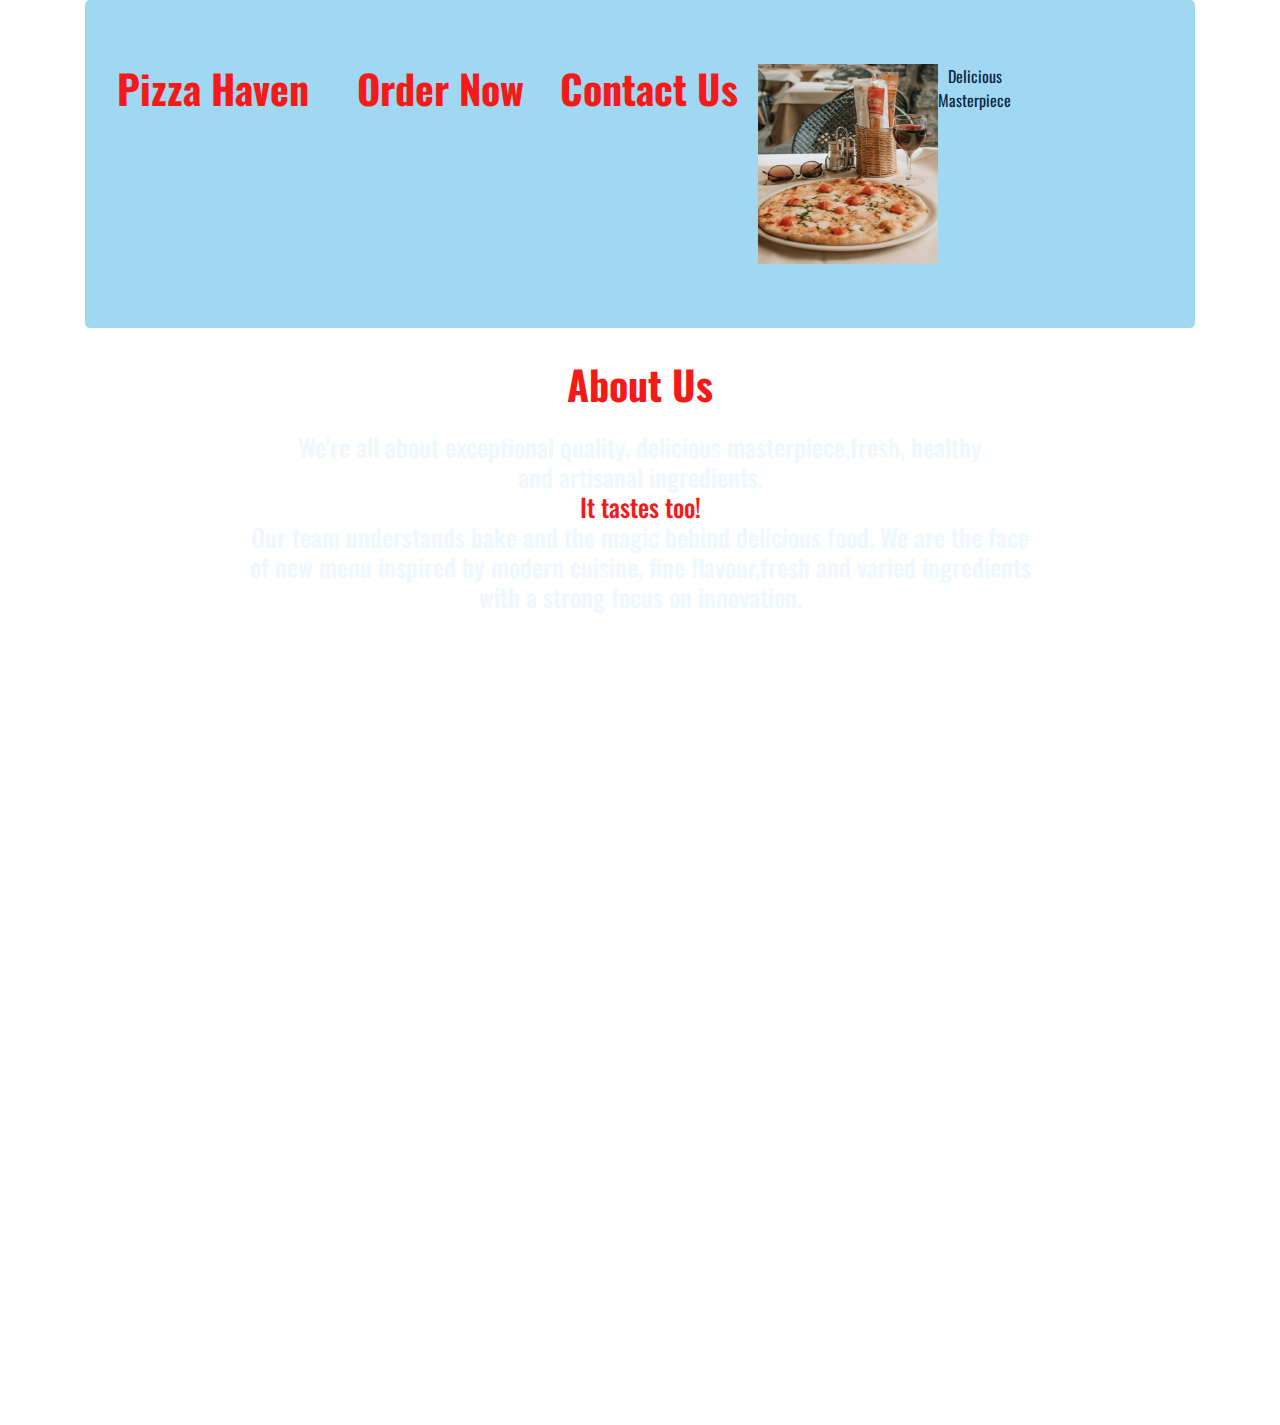
<file: index.html>
<!DOCTYPE html>
<html>

<head>
  <link rel="stylesheet" href="css/bootstrap.css">
  <link rel="stylesheet" href="css/styles.css">
  <link href="https://fonts.googleapis.com/css?family=Oswald" rel="stylesheet">
  <script src="js/jquery-3.4.1.js"></script>
  <script src="js/scripts.js"></script>
  <title>Pizza Haven</title>
</head>
<body>

    <div class="container">
      <div class="homepage">
        <div class="jumbotron">
          <h1>Pizza Haven</h1> &nbsp;&nbsp;&nbsp;&nbsp;&nbsp;&nbsp;&nbsp;&nbsp;&nbsp;&nbsp;&nbsp;&nbsp;
          <a href="delivery.html">
            <h1 id="order">Order Now</h1>
          </a>&nbsp;&nbsp;&nbsp;&nbsp;&nbsp;&nbsp;&nbsp;&nbsp;&nbsp;
          <a href="contact.html">
            <h1>Contact Us</h1>
          </a>
          <img src="images/pizza1.jpg" alt="pizza image" id="jphoto">
        <br><br>
        <p>Delicious<br>Masterpiece</p>
      </div>


      <h1>About Us</h1>
      <div class="row">

        <h4 class="about">We're all about exceptional quality, delicious masterpiece,fresh, healthy<br> and artisanal
          ingredients.<br><span>It tastes too!</span><br>Our team understands bake and the magic behind delicious food.
          We are the face<br> of new menu inspired by modern cuisine, fine flavour,fresh and varied ingredients<br> with
          a strong focus on innovation.</h4>


      </div>
    </div>
  </div>
</body>

</html>
</file>
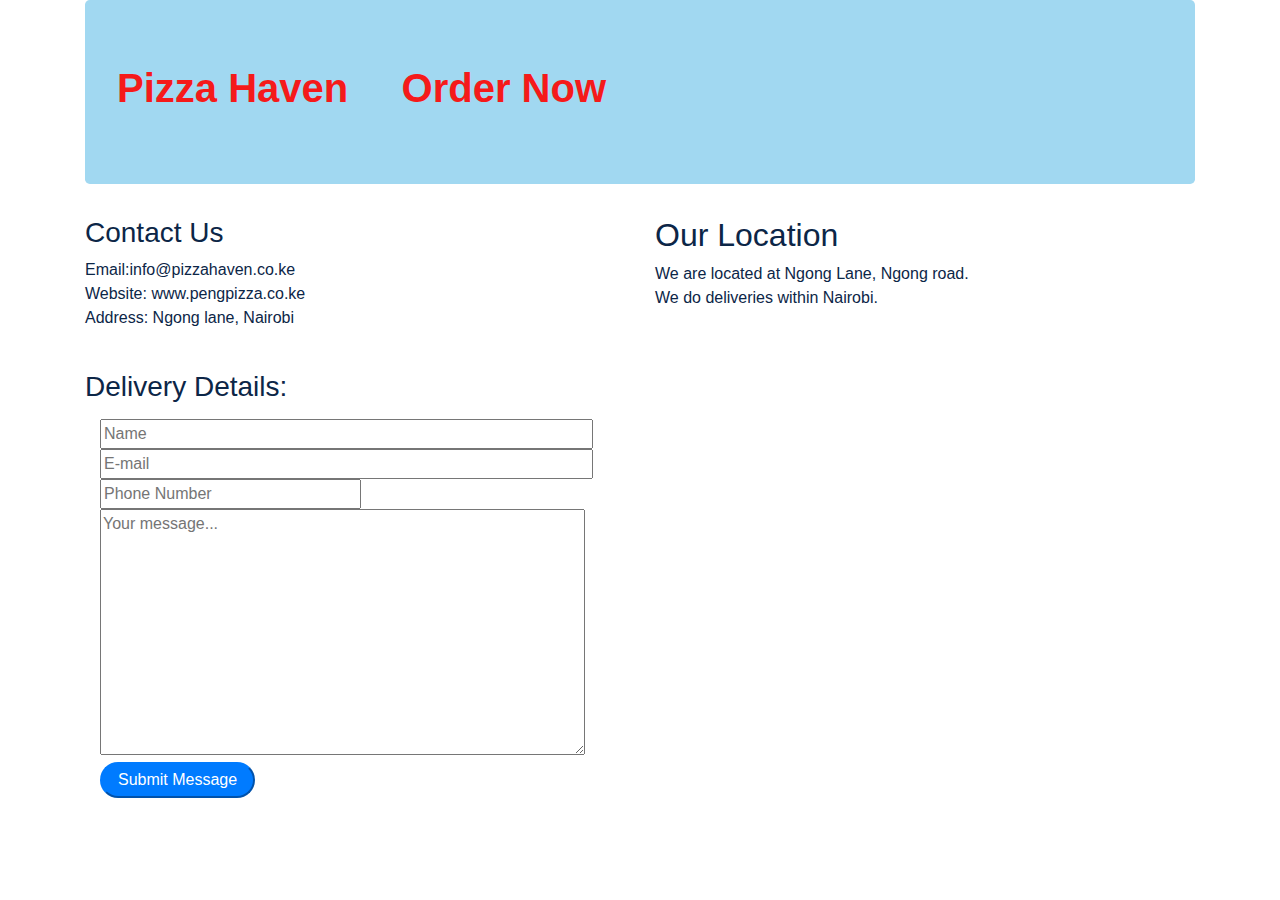
<file: contact.html>
<!DOCTYPE html>
<html>

<head>
  <link rel="stylesheet" href="css/bootstrap.css">
  <link rel="stylesheet" href="css/styles.css">
  <link href="css/fonts.css" rel="stylesheet">
  <!-- <script type="text/javascript" src="js/jquery-3.4.1.min.js"></script> -->
  <script
  src="https://code.jquery.com/jquery-3.4.1.js"
  integrity="sha256-WpOohJOqMqqyKL9FccASB9O0KwACQJpFTUBLTYOVvVU="
  crossorigin="anonymous"></script>
  <script type="text/javascript" src="js/scripts.js"></script>
  <title>Pizza Haven</title>
</head>

<body>
  <div class="container">
    <div class="jumbotron">
      <a href="index.html">
        <h1>Pizza Haven</h1>
      </a>&nbsp;&nbsp;&nbsp;&nbsp;&nbsp;&nbsp;&nbsp;&nbsp;&nbsp;&nbsp;&nbsp;&nbsp;
      <a href="delivery.html">
        <h1 id="order">Order Now</h1>
      </a>
    </div>
    <div class="row">
      <div class="col-md-6">
        <h3>Contact Us</h3>
        <p class="address">Email:info@pizzahaven.co.ke<br>
          Website: www.pengpizza.co.ke<br>
          Address: Ngong lane, Nairobi</p>
        <br><br><br>
        <h3>Delivery Details:</h3>
        <p class="result"></p>
        <form id="formInput">
          <fieldset>
            <div class="col-sm-6 col-md-5">
              <div class="contact">
                <fieldset class="name-input">
                  <input style="color:black;" type="text" id="sname" placeholder="Name" size="50">
                </fieldset>
                <fieldset class="email-input">
                  <input style="color:black;" type="email" id="email" placeholder="E-mail" size="50">
                </fieldset>
                <fieldset class="email-input">
                  <input style="color:black;" type="Phone number" id="phone" placeholder="Phone Number" size="25">
                </fieldset>
                <fieldset class="message-input">
                  <textarea style="color:black;" id="message" name="message" rows="10" placeholder="Your message..."
                    cols="50"></textarea>
                </fieldset>
                <fieldset class="send-message">
                  <!-- <input style="color:black;" type="submit" id="send" value="Submit Message"><br><br> -->
                <button type="submit" class="btn-primary btn-lg" id="send">Submit Message</button>
                </fieldset>
              </div>
            </div>
          </fieldset>
        </form>
      </div>
      <div class="col-md-6">
        <div class="location">
          <h2>Our Location</h2>
          <p class="locate">We are located at Ngong Lane, Ngong road.<br>
            We do deliveries within Nairobi.</p>
        </div>
        <div id="map"></div>
      </div>
    </div>
  </div>
</body>

</html>
</file>
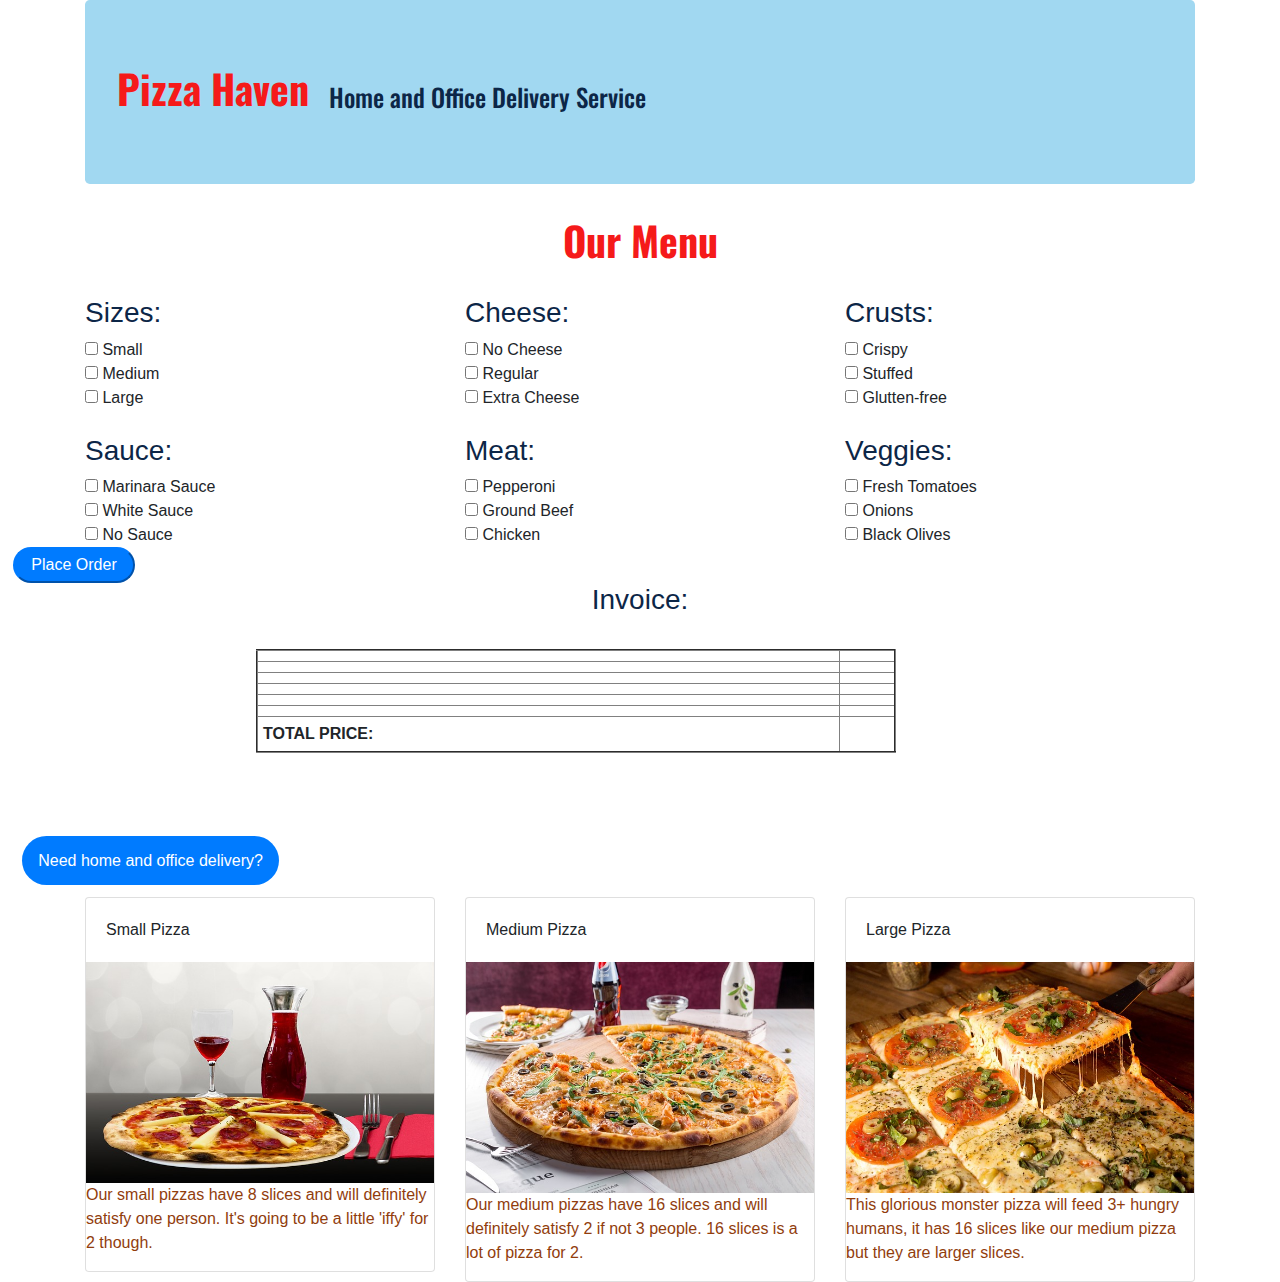
<file: delivery.html>
<!DOCTYPE html>
<html>

<head>
  <link rel="stylesheet" href="css/bootstrap.css">
  <link rel="stylesheet" href="css/styles.css">
  <link href="https://fonts.googleapis.com/css?family=Oswald" rel="stylesheet">
  <script src="https://code.jquery.com/jquery-3.4.1.js" integrity="sha256-WpOohJOqMqqyKL9FccASB9O0KwACQJpFTUBLTYOVvVU="
    crossorigin="anonymous">
    </script>
  <script type="text/javascript" src="js/scripts.js"></script>
  <title>Pizza Haven</title>
</head>

<body>
  <div class="container">
    <div class="jumbotron">
      <a href="index.html">
        <h1>Pizza Haven</h1>
      </a>&nbsp;&nbsp;&nbsp;&nbsp;&nbsp;
      <br><br>
      <h4>Home and Office Delivery Service</h4>
    </div>
  </div>
  <div class="container">
    <h1>Our Menu</h1>
    <br>
    <div class="row">
      <div class="col-md-4">
        <div id="sizetable">
          <h3 class="choices">Sizes:</h3>
          <div class="menu-size">
            <input type="checkbox" name="size" value="Small"> Small<br>
            <input type="checkbox" name="size" value="Medium"> Medium<br>
            <input type="checkbox" name="size" value="Large"> Large<br>
          </div>
        </div>
      </div>
      <br>
      <div class="col-md-4">
        <div id="cheesetable">
          <h3 class="choices">Cheese:</h3>
          <div class="menu-cheese">
            <input type="checkbox" name="cheese" value="No"> No Cheese<br>
            <input type="checkbox" name="cheese" value="Regular"> Regular<br>
            <input type="checkbox" name="cheese" value="Extra"> Extra Cheese<br>
          </div>
        </div>
      </div>
      <br>
      <!-- Select crust. -->
      <div class="col-md-4">
        <div id="crusttable">
          <h3 class="choices">Crusts:</h3>
          <div class="menu-crust">
            <input type="checkbox" name="crust" value="Plain"> Crispy<br>
            <input type="checkbox" name="crust" value="Garlic Butter"> Stuffed<br>
            <input type="checkbox" name="crust" value="Cheese-Stuffed"> Glutten-free<br>
          </div>
        </div>
      </div>
    </div>
    <br>
    <!-- Select sauce. -->
    <div class="row">
      <div class="col-md-4">
        <div id="saucetable">
          <h3 class="choices">Sauce:</h3>
          <div class="menu-sauce">
            <input type="checkbox" name="sauce" value="Marinara"> Marinara Sauce<br>
            <input type="checkbox" name="sauce" value="White"> White Sauce<br>
            <input type="checkbox" name="sauce" value="No"> No Sauce<br>
          </div>
        </div>
      </div>
      <br>
      <!-- Select meat. -->
      <div class="col-md-4">
        <div id="meattable">
          <h3 class="choices">Meat:</h3>
          <div class="menu-meat">
            <input type="checkbox" name="meat" value="Pepperoni"> Pepperoni<br>
            <input type="checkbox" name="meat" value="Ground Beef"> Ground Beef<br>
            <input type="checkbox" name="meat" value="Chicken"> Chicken<br>
          </div>
        </div>
      </div>
      <br>
      <div class="col-md-4">
        <div id="vegtable">
          <h3 class="choices">Veggies:</h3>
          <div class="menu-veggie">
            <input type="checkbox" name="veg" value="Tomatoes"> Fresh Tomatoes<br>
            <input type="checkbox" name="veg" value="Onions"> Onions<br>
            <input type="checkbox" name="veg" value="Olives"> Black Olives<br>
          </div>
        </div>
      </div>
    </div>
  </div>
  &nbsp;&nbsp;
  <button id="calc" class="btn-primary btn-lg" type="submit" onclick="invoice()">Place Order</button>
  <br>
  <h3 class="total-cost">Invoice:</h3>
  <br><table class="pizza" style="width: 50%;" border="2" cellpadding="5">
    <tbody>
      <tr>
        <td id="size"></td>
        <td id="sizeprice"></td>
      </tr>
      <tr>
        <td id="crust"></td>
        <td id="crustprice"></td>
      </tr>
      <tr>
        <td id="cheese"></td>
        <td id="cheeseprice"></td>
      </tr>
      <tr>
        <td id="sauce"></td>
        <td id="sauceprice"></td>
      </tr>
      <tr>
        <td id="meat"></td>
        <td id="meatprice"></td>
      </tr>
      <tr>
        <td id="veg"></td>
        <td id="vegprice"></td>
      </tr>
      <tr>
        <td><strong>TOTAL PRICE:</strong></td>
        <td id="totalprice"></td>
      </tr>
    </tbody>
  </table>
  <br>
  <br>
  </div>
  <br><br>
  </div>
  &nbsp;&nbsp;&nbsp;&nbsp;&nbsp;<a href="contact.html" class="btn-primary btn-lg">Need home and office
      delivery?</a>
  <br><br>
  <div class="container">
    <div class="row">
      <div class="col-md-4">
        <div class="card">
          <div class="card-body">Small Pizza</div>
          <img src="images/small.jpg" alt="Small Pizza">
          <p class="describe">Our small pizzas have 8 slices and will definitely satisfy one person. It's going to be a
            little 'iffy' for
            2 though.</p>
        </div>
      </div>
      <div class="col-md-4">
        <div class="card">
          <div class="card-body">Medium Pizza</div>
          <img src="images/medium.jpg" alt="Medium Pizza">
          <p class="describe">Our medium pizzas have 16 slices and will definitely satisfy 2 if not 3 people. 16 slices
            is a lot of pizza
            for 2.</p>
        </div>
      </div>
      <div class="col-md-4">
        <div class="card">
          <div class="card-body">Large Pizza</div>
          <img src="images/large.jpg" alt="Large Pizza">
          <p class="describe">This glorious monster pizza will feed 3+ hungry humans, it has 16 slices like our medium
            pizza but they are
            larger slices.</p>
        </div>
      </div>
    </div>
  </div>
</body>

</html>
</file>
<file: css/styles.css>
/*****IMPORT FILES*********/
@import url('bootstrap.css');
@import url('fonts.css');


.about{
  background-image: url("https://i.pinimg.com/originals/c3/98/72/c3987208cb1d189a8d1bcfe48a871d9c.jpg");
  background-repeat: repeat;
  background-position: bottom;
  margin-top: 0rem;
  background-size: cover;
  width: 1200px;
  height: 1000px;
  color: aliceblue;
  
}
  
.about h4{
  margin-top: 9rem;
}
  h1 {
    text-align: center;
    color: rgb(245, 26, 26);
    font-family: 'Oswald', sans-serif;
    font-weight: bold;
  }
  h4 {
    font-family: 'Oswald', sans-serif;
    font-size: 25px;
    font-style: block;
    text-align: center;
    margin-top: 3px;
    padding-top: 15px;
  }
  
  h2 {
    color: #0c2647;
    text-align: left;
  }
  h3 {
    color: #0c2647;
    text-align: left;
  }
  .jumbotron {
    color: #0c2647;
    background-color: rgb(161, 216, 241);
    font-family: 'Oswald', sans-serif;
    display: flex;  
  }
  .well {
    margin-top: 50px;
    color: white;
    background-color: #5d6b82;
  }
  .about{margin-top: 1px;
    text-align: center; 
  }
  span{
    color: rgb(245, 26, 26);
  }
  p {
    text-align: center;
    color: #0c2647;
  }
  
  .btn {
    margin-top: 100px;
    text-align: center;
  }
  
  .form-group {
    margin-top: 35px;
  }
  #orderConfirmation {
    display: none;
    float: left;
    text-align: left;
  
  }
  #jumbotron1 {
    background-color: rgb(161, 216, 241);
    color: black;
    margin: 1px;
    padding: none;
    height: 160px;
    text-align: right;
    margin-top: 0;
    margin-bottom: 0;
  }
  h5{
    font-size: 30px;
    color: #0c2647;
  }
  .address{
    text-align: left;
    text-decoration-style: wavy;
    margin-bottom: -2rem;
  }
  #jphoto{
    width: 200px;
    height: 200px;
    padding-left: 20px;
    float:right;

  }
  .locate{
    text-align: left;
  }
  .location{
    text-align: left;
  }
  .describe{
    color:rgb(145, 61, 13);
    text-align: left;
    font-family: Impact, Haettenschweiler, 'Arial Narrow Bold', sans-serif;
  }
  .btn-lg{
    padding:  1rem;
    font-size: 1rem;
    line-height: 0;
    border-radius: 3rem;
  }
  .pizza{
    align-content: center;
    margin-left: 20%;
}
.total-cost{
    text-align: center;
}
</file>
<file: css/fonts.css>
/*!
 *  Font Awesome 4.7.0 by @davegandy - http://fontawesome.io - @fontawesome
 *  License - http://fontawesome.io/license (Font: SIL OFL 1.1, CSS: MIT License)
 */@font-face{font-family:'FontAwesome';src:url('../fonts/fontawesome/fontawesome-webfont.eot?v=4.7.0');src:url('../fonts/fontawesome/fontawesome-webfont.eot?#iefix&v=4.7.0') format('embedded-opentype'),url('../fonts/fontawesome/fontawesome-webfont.woff2?v=4.7.0') format('woff2'),url('../fonts/fontawesome/fontawesome-webfont.woff?v=4.7.0') format('woff'),url('../fonts/fontawesome/fontawesome-webfont.ttf?v=4.7.0') format('truetype'),url('../fonts/fontawesome/fontawesome-webfont.svg?v=4.7.0#fontawesomeregular') format('svg');font-weight:normal;font-style:normal}.fa{display:inline-block;font:normal normal normal 14px/1 FontAwesome;font-size:inherit;text-rendering:auto;-webkit-font-smoothing:antialiased;-moz-osx-font-smoothing:grayscale}.fa-lg{font-size:1.33333333em;line-height:.75em;vertical-align:-15%}.fa-2x{font-size:2em}.fa-3x{font-size:3em}.fa-4x{font-size:4em}.fa-5x{font-size:5em}.fa-fw{width:1.28571429em;text-align:center}.fa-ul{padding-left:0;margin-left:2.14285714em;list-style-type:none}.fa-ul>li{position:relative}.fa-li{position:absolute;left:-2.14285714em;width:2.14285714em;top:.14285714em;text-align:center}.fa-li.fa-lg{left:-1.85714286em}.fa-border{padding:.2em .25em .15em;border:solid .08em #eee;border-radius:.1em}.fa-pull-left{float:left}.fa-pull-right{float:right}.fa.fa-pull-left{margin-right:.3em}.fa.fa-pull-right{margin-left:.3em}.pull-right{float:right}.pull-left{float:left}.fa.pull-left{margin-right:.3em}.fa.pull-right{margin-left:.3em}.fa-spin{-webkit-animation:fa-spin 2s infinite linear;animation:fa-spin 2s infinite linear}.fa-pulse{-webkit-animation:fa-spin 1s infinite steps(8);animation:fa-spin 1s infinite steps(8)}@-webkit-keyframes fa-spin{0%{-webkit-transform:rotate(0deg);transform:rotate(0deg)}100%{-webkit-transform:rotate(359deg);transform:rotate(359deg)}}@keyframes fa-spin{0%{-webkit-transform:rotate(0deg);transform:rotate(0deg)}100%{-webkit-transform:rotate(359deg);transform:rotate(359deg)}}.fa-rotate-90{-ms-filter:"progid:DXImageTransform.Microsoft.BasicImage(rotation=1)";-webkit-transform:rotate(90deg);-ms-transform:rotate(90deg);transform:rotate(90deg)}.fa-rotate-180{-ms-filter:"progid:DXImageTransform.Microsoft.BasicImage(rotation=2)";-webkit-transform:rotate(180deg);-ms-transform:rotate(180deg);transform:rotate(180deg)}.fa-rotate-270{-ms-filter:"progid:DXImageTransform.Microsoft.BasicImage(rotation=3)";-webkit-transform:rotate(270deg);-ms-transform:rotate(270deg);transform:rotate(270deg)}.fa-flip-horizontal{-ms-filter:"progid:DXImageTransform.Microsoft.BasicImage(rotation=0, mirror=1)";-webkit-transform:scale(-1, 1);-ms-transform:scale(-1, 1);transform:scale(-1, 1)}.fa-flip-vertical{-ms-filter:"progid:DXImageTransform.Microsoft.BasicImage(rotation=2, mirror=1)";-webkit-transform:scale(1, -1);-ms-transform:scale(1, -1);transform:scale(1, -1)}:root .fa-rotate-90,:root .fa-rotate-180,:root .fa-rotate-270,:root .fa-flip-horizontal,:root .fa-flip-vertical{filter:none}.fa-stack{position:relative;display:inline-block;width:2em;height:2em;line-height:2em;vertical-align:middle}.fa-stack-1x,.fa-stack-2x{position:absolute;left:0;width:100%;text-align:center}.fa-stack-1x{line-height:inherit}.fa-stack-2x{font-size:2em}.fa-inverse{color:#fff}.fa-glass:before{content:"\f000"}.fa-music:before{content:"\f001"}.fa-search:before{content:"\f002"}.fa-envelope-o:before{content:"\f003"}.fa-heart:before{content:"\f004"}.fa-star:before{content:"\f005"}.fa-star-o:before{content:"\f006"}.fa-user:before{content:"\f007"}.fa-film:before{content:"\f008"}.fa-th-large:before{content:"\f009"}.fa-th:before{content:"\f00a"}.fa-th-list:before{content:"\f00b"}.fa-check:before{content:"\f00c"}.fa-remove:before,.fa-close:before,.fa-times:before{content:"\f00d"}.fa-search-plus:before{content:"\f00e"}.fa-search-minus:before{content:"\f010"}.fa-power-off:before{content:"\f011"}.fa-signal:before{content:"\f012"}.fa-gear:before,.fa-cog:before{content:"\f013"}.fa-trash-o:before{content:"\f014"}.fa-home:before{content:"\f015"}.fa-file-o:before{content:"\f016"}.fa-clock-o:before{content:"\f017"}.fa-road:before{content:"\f018"}.fa-download:before{content:"\f019"}.fa-arrow-circle-o-down:before{content:"\f01a"}.fa-arrow-circle-o-up:before{content:"\f01b"}.fa-inbox:before{content:"\f01c"}.fa-play-circle-o:before{content:"\f01d"}.fa-rotate-right:before,.fa-repeat:before{content:"\f01e"}.fa-refresh:before{content:"\f021"}.fa-list-alt:before{content:"\f022"}.fa-lock:before{content:"\f023"}.fa-flag:before{content:"\f024"}.fa-headphones:before{content:"\f025"}.fa-volume-off:before{content:"\f026"}.fa-volume-down:before{content:"\f027"}.fa-volume-up:before{content:"\f028"}.fa-qrcode:before{content:"\f029"}.fa-barcode:before{content:"\f02a"}.fa-tag:before{content:"\f02b"}.fa-tags:before{content:"\f02c"}.fa-book:before{content:"\f02d"}.fa-bookmark:before{content:"\f02e"}.fa-print:before{content:"\f02f"}.fa-camera:before{content:"\f030"}.fa-font:before{content:"\f031"}.fa-bold:before{content:"\f032"}.fa-italic:before{content:"\f033"}.fa-text-height:before{content:"\f034"}.fa-text-width:before{content:"\f035"}.fa-align-left:before{content:"\f036"}.fa-align-center:before{content:"\f037"}.fa-align-right:before{content:"\f038"}.fa-align-justify:before{content:"\f039"}.fa-list:before{content:"\f03a"}.fa-dedent:before,.fa-outdent:before{content:"\f03b"}.fa-indent:before{content:"\f03c"}.fa-video-camera:before{content:"\f03d"}.fa-photo:before,.fa-image:before,.fa-picture-o:before{content:"\f03e"}.fa-pencil:before{content:"\f040"}.fa-map-marker:before{content:"\f041"}.fa-adjust:before{content:"\f042"}.fa-tint:before{content:"\f043"}.fa-edit:before,.fa-pencil-square-o:before{content:"\f044"}.fa-share-square-o:before{content:"\f045"}.fa-check-square-o:before{content:"\f046"}.fa-arrows:before{content:"\f047"}.fa-step-backward:before{content:"\f048"}.fa-fast-backward:before{content:"\f049"}.fa-backward:before{content:"\f04a"}.fa-play:before{content:"\f04b"}.fa-pause:before{content:"\f04c"}.fa-stop:before{content:"\f04d"}.fa-forward:before{content:"\f04e"}.fa-fast-forward:before{content:"\f050"}.fa-step-forward:before{content:"\f051"}.fa-eject:before{content:"\f052"}.fa-chevron-left:before{content:"\f053"}.fa-chevron-right:before{content:"\f054"}.fa-plus-circle:before{content:"\f055"}.fa-minus-circle:before{content:"\f056"}.fa-times-circle:before{content:"\f057"}.fa-check-circle:before{content:"\f058"}.fa-question-circle:before{content:"\f059"}.fa-info-circle:before{content:"\f05a"}.fa-crosshairs:before{content:"\f05b"}.fa-times-circle-o:before{content:"\f05c"}.fa-check-circle-o:before{content:"\f05d"}.fa-ban:before{content:"\f05e"}.fa-arrow-left:before{content:"\f060"}.fa-arrow-right:before{content:"\f061"}.fa-arrow-up:before{content:"\f062"}.fa-arrow-down:before{content:"\f063"}.fa-mail-forward:before,.fa-share:before{content:"\f064"}.fa-expand:before{content:"\f065"}.fa-compress:before{content:"\f066"}.fa-plus:before{content:"\f067"}.fa-minus:before{content:"\f068"}.fa-asterisk:before{content:"\f069"}.fa-exclamation-circle:before{content:"\f06a"}.fa-gift:before{content:"\f06b"}.fa-leaf:before{content:"\f06c"}.fa-fire:before{content:"\f06d"}.fa-eye:before{content:"\f06e"}.fa-eye-slash:before{content:"\f070"}.fa-warning:before,.fa-exclamation-triangle:before{content:"\f071"}.fa-plane:before{content:"\f072"}.fa-calendar:before{content:"\f073"}.fa-random:before{content:"\f074"}.fa-comment:before{content:"\f075"}.fa-magnet:before{content:"\f076"}.fa-chevron-up:before{content:"\f077"}.fa-chevron-down:before{content:"\f078"}.fa-retweet:before{content:"\f079"}.fa-shopping-cart:before{content:"\f07a"}.fa-folder:before{content:"\f07b"}.fa-folder-open:before{content:"\f07c"}.fa-arrows-v:before{content:"\f07d"}.fa-arrows-h:before{content:"\f07e"}.fa-bar-chart-o:before,.fa-bar-chart:before{content:"\f080"}.fa-twitter-square:before{content:"\f081"}.fa-facebook-square:before{content:"\f082"}.fa-camera-retro:before{content:"\f083"}.fa-key:before{content:"\f084"}.fa-gears:before,.fa-cogs:before{content:"\f085"}.fa-comments:before{content:"\f086"}.fa-thumbs-o-up:before{content:"\f087"}.fa-thumbs-o-down:before{content:"\f088"}.fa-star-half:before{content:"\f089"}.fa-heart-o:before{content:"\f08a"}.fa-sign-out:before{content:"\f08b"}.fa-linkedin-square:before{content:"\f08c"}.fa-thumb-tack:before{content:"\f08d"}.fa-external-link:before{content:"\f08e"}.fa-sign-in:before{content:"\f090"}.fa-trophy:before{content:"\f091"}.fa-github-square:before{content:"\f092"}.fa-upload:before{content:"\f093"}.fa-lemon-o:before{content:"\f094"}.fa-phone:before{content:"\f095"}.fa-square-o:before{content:"\f096"}.fa-bookmark-o:before{content:"\f097"}.fa-phone-square:before{content:"\f098"}.fa-twitter:before{content:"\f099"}.fa-facebook-f:before,.fa-facebook:before{content:"\f09a"}.fa-github:before{content:"\f09b"}.fa-unlock:before{content:"\f09c"}.fa-credit-card:before{content:"\f09d"}.fa-feed:before,.fa-rss:before{content:"\f09e"}.fa-hdd-o:before{content:"\f0a0"}.fa-bullhorn:before{content:"\f0a1"}.fa-bell:before{content:"\f0f3"}.fa-certificate:before{content:"\f0a3"}.fa-hand-o-right:before{content:"\f0a4"}.fa-hand-o-left:before{content:"\f0a5"}.fa-hand-o-up:before{content:"\f0a6"}.fa-hand-o-down:before{content:"\f0a7"}.fa-arrow-circle-left:before{content:"\f0a8"}.fa-arrow-circle-right:before{content:"\f0a9"}.fa-arrow-circle-up:before{content:"\f0aa"}.fa-arrow-circle-down:before{content:"\f0ab"}.fa-globe:before{content:"\f0ac"}.fa-wrench:before{content:"\f0ad"}.fa-tasks:before{content:"\f0ae"}.fa-filter:before{content:"\f0b0"}.fa-briefcase:before{content:"\f0b1"}.fa-arrows-alt:before{content:"\f0b2"}.fa-group:before,.fa-users:before{content:"\f0c0"}.fa-chain:before,.fa-link:before{content:"\f0c1"}.fa-cloud:before{content:"\f0c2"}.fa-flask:before{content:"\f0c3"}.fa-cut:before,.fa-scissors:before{content:"\f0c4"}.fa-copy:before,.fa-files-o:before{content:"\f0c5"}.fa-paperclip:before{content:"\f0c6"}.fa-save:before,.fa-floppy-o:before{content:"\f0c7"}.fa-square:before{content:"\f0c8"}.fa-navicon:before,.fa-reorder:before,.fa-bars:before{content:"\f0c9"}.fa-list-ul:before{content:"\f0ca"}.fa-list-ol:before{content:"\f0cb"}.fa-strikethrough:before{content:"\f0cc"}.fa-underline:before{content:"\f0cd"}.fa-table:before{content:"\f0ce"}.fa-magic:before{content:"\f0d0"}.fa-truck:before{content:"\f0d1"}.fa-pinterest:before{content:"\f0d2"}.fa-pinterest-square:before{content:"\f0d3"}.fa-google-plus-square:before{content:"\f0d4"}.fa-google-plus:before{content:"\f0d5"}.fa-money:before{content:"\f0d6"}.fa-caret-down:before{content:"\f0d7"}.fa-caret-up:before{content:"\f0d8"}.fa-caret-left:before{content:"\f0d9"}.fa-caret-right:before{content:"\f0da"}.fa-columns:before{content:"\f0db"}.fa-unsorted:before,.fa-sort:before{content:"\f0dc"}.fa-sort-down:before,.fa-sort-desc:before{content:"\f0dd"}.fa-sort-up:before,.fa-sort-asc:before{content:"\f0de"}.fa-envelope:before{content:"\f0e0"}.fa-linkedin:before{content:"\f0e1"}.fa-rotate-left:before,.fa-undo:before{content:"\f0e2"}.fa-legal:before,.fa-gavel:before{content:"\f0e3"}.fa-dashboard:before,.fa-tachometer:before{content:"\f0e4"}.fa-comment-o:before{content:"\f0e5"}.fa-comments-o:before{content:"\f0e6"}.fa-flash:before,.fa-bolt:before{content:"\f0e7"}.fa-sitemap:before{content:"\f0e8"}.fa-umbrella:before{content:"\f0e9"}.fa-paste:before,.fa-clipboard:before{content:"\f0ea"}.fa-lightbulb-o:before{content:"\f0eb"}.fa-exchange:before{content:"\f0ec"}.fa-cloud-download:before{content:"\f0ed"}.fa-cloud-upload:before{content:"\f0ee"}.fa-user-md:before{content:"\f0f0"}.fa-stethoscope:before{content:"\f0f1"}.fa-suitcase:before{content:"\f0f2"}.fa-bell-o:before{content:"\f0a2"}.fa-coffee:before{content:"\f0f4"}.fa-cutlery:before{content:"\f0f5"}.fa-file-text-o:before{content:"\f0f6"}.fa-building-o:before{content:"\f0f7"}.fa-hospital-o:before{content:"\f0f8"}.fa-ambulance:before{content:"\f0f9"}.fa-medkit:before{content:"\f0fa"}.fa-fighter-jet:before{content:"\f0fb"}.fa-beer:before{content:"\f0fc"}.fa-h-square:before{content:"\f0fd"}.fa-plus-square:before{content:"\f0fe"}.fa-angle-double-left:before{content:"\f100"}.fa-angle-double-right:before{content:"\f101"}.fa-angle-double-up:before{content:"\f102"}.fa-angle-double-down:before{content:"\f103"}.fa-angle-left:before{content:"\f104"}.fa-angle-right:before{content:"\f105"}.fa-angle-up:before{content:"\f106"}.fa-angle-down:before{content:"\f107"}.fa-desktop:before{content:"\f108"}.fa-laptop:before{content:"\f109"}.fa-tablet:before{content:"\f10a"}.fa-mobile-phone:before,.fa-mobile:before{content:"\f10b"}.fa-circle-o:before{content:"\f10c"}.fa-quote-left:before{content:"\f10d"}.fa-quote-right:before{content:"\f10e"}.fa-spinner:before{content:"\f110"}.fa-circle:before{content:"\f111"}.fa-mail-reply:before,.fa-reply:before{content:"\f112"}.fa-github-alt:before{content:"\f113"}.fa-folder-o:before{content:"\f114"}.fa-folder-open-o:before{content:"\f115"}.fa-smile-o:before{content:"\f118"}.fa-frown-o:before{content:"\f119"}.fa-meh-o:before{content:"\f11a"}.fa-gamepad:before{content:"\f11b"}.fa-keyboard-o:before{content:"\f11c"}.fa-flag-o:before{content:"\f11d"}.fa-flag-checkered:before{content:"\f11e"}.fa-terminal:before{content:"\f120"}.fa-code:before{content:"\f121"}.fa-mail-reply-all:before,.fa-reply-all:before{content:"\f122"}.fa-star-half-empty:before,.fa-star-half-full:before,.fa-star-half-o:before{content:"\f123"}.fa-location-arrow:before{content:"\f124"}.fa-crop:before{content:"\f125"}.fa-code-fork:before{content:"\f126"}.fa-unlink:before,.fa-chain-broken:before{content:"\f127"}.fa-question:before{content:"\f128"}.fa-info:before{content:"\f129"}.fa-exclamation:before{content:"\f12a"}.fa-superscript:before{content:"\f12b"}.fa-subscript:before{content:"\f12c"}.fa-eraser:before{content:"\f12d"}.fa-puzzle-piece:before{content:"\f12e"}.fa-microphone:before{content:"\f130"}.fa-microphone-slash:before{content:"\f131"}.fa-shield:before{content:"\f132"}.fa-calendar-o:before{content:"\f133"}.fa-fire-extinguisher:before{content:"\f134"}.fa-rocket:before{content:"\f135"}.fa-maxcdn:before{content:"\f136"}.fa-chevron-circle-left:before{content:"\f137"}.fa-chevron-circle-right:before{content:"\f138"}.fa-chevron-circle-up:before{content:"\f139"}.fa-chevron-circle-down:before{content:"\f13a"}.fa-html5:before{content:"\f13b"}.fa-css3:before{content:"\f13c"}.fa-anchor:before{content:"\f13d"}.fa-unlock-alt:before{content:"\f13e"}.fa-bullseye:before{content:"\f140"}.fa-ellipsis-h:before{content:"\f141"}.fa-ellipsis-v:before{content:"\f142"}.fa-rss-square:before{content:"\f143"}.fa-play-circle:before{content:"\f144"}.fa-ticket:before{content:"\f145"}.fa-minus-square:before{content:"\f146"}.fa-minus-square-o:before{content:"\f147"}.fa-level-up:before{content:"\f148"}.fa-level-down:before{content:"\f149"}.fa-check-square:before{content:"\f14a"}.fa-pencil-square:before{content:"\f14b"}.fa-external-link-square:before{content:"\f14c"}.fa-share-square:before{content:"\f14d"}.fa-compass:before{content:"\f14e"}.fa-toggle-down:before,.fa-caret-square-o-down:before{content:"\f150"}.fa-toggle-up:before,.fa-caret-square-o-up:before{content:"\f151"}.fa-toggle-right:before,.fa-caret-square-o-right:before{content:"\f152"}.fa-euro:before,.fa-eur:before{content:"\f153"}.fa-gbp:before{content:"\f154"}.fa-dollar:before,.fa-usd:before{content:"\f155"}.fa-rupee:before,.fa-inr:before{content:"\f156"}.fa-cny:before,.fa-rmb:before,.fa-yen:before,.fa-jpy:before{content:"\f157"}.fa-ruble:before,.fa-rouble:before,.fa-rub:before{content:"\f158"}.fa-won:before,.fa-krw:before{content:"\f159"}.fa-bitcoin:before,.fa-btc:before{content:"\f15a"}.fa-file:before{content:"\f15b"}.fa-file-text:before{content:"\f15c"}.fa-sort-alpha-asc:before{content:"\f15d"}.fa-sort-alpha-desc:before{content:"\f15e"}.fa-sort-amount-asc:before{content:"\f160"}.fa-sort-amount-desc:before{content:"\f161"}.fa-sort-numeric-asc:before{content:"\f162"}.fa-sort-numeric-desc:before{content:"\f163"}.fa-thumbs-up:before{content:"\f164"}.fa-thumbs-down:before{content:"\f165"}.fa-youtube-square:before{content:"\f166"}.fa-youtube:before{content:"\f167"}.fa-xing:before{content:"\f168"}.fa-xing-square:before{content:"\f169"}.fa-youtube-play:before{content:"\f16a"}.fa-dropbox:before{content:"\f16b"}.fa-stack-overflow:before{content:"\f16c"}.fa-instagram:before{content:"\f16d"}.fa-flickr:before{content:"\f16e"}.fa-adn:before{content:"\f170"}.fa-bitbucket:before{content:"\f171"}.fa-bitbucket-square:before{content:"\f172"}.fa-tumblr:before{content:"\f173"}.fa-tumblr-square:before{content:"\f174"}.fa-long-arrow-down:before{content:"\f175"}.fa-long-arrow-up:before{content:"\f176"}.fa-long-arrow-left:before{content:"\f177"}.fa-long-arrow-right:before{content:"\f178"}.fa-apple:before{content:"\f179"}.fa-windows:before{content:"\f17a"}.fa-android:before{content:"\f17b"}.fa-linux:before{content:"\f17c"}.fa-dribbble:before{content:"\f17d"}.fa-skype:before{content:"\f17e"}.fa-foursquare:before{content:"\f180"}.fa-trello:before{content:"\f181"}.fa-female:before{content:"\f182"}.fa-male:before{content:"\f183"}.fa-gittip:before,.fa-gratipay:before{content:"\f184"}.fa-sun-o:before{content:"\f185"}.fa-moon-o:before{content:"\f186"}.fa-archive:before{content:"\f187"}.fa-bug:before{content:"\f188"}.fa-vk:before{content:"\f189"}.fa-weibo:before{content:"\f18a"}.fa-renren:before{content:"\f18b"}.fa-pagelines:before{content:"\f18c"}.fa-stack-exchange:before{content:"\f18d"}.fa-arrow-circle-o-right:before{content:"\f18e"}.fa-arrow-circle-o-left:before{content:"\f190"}.fa-toggle-left:before,.fa-caret-square-o-left:before{content:"\f191"}.fa-dot-circle-o:before{content:"\f192"}.fa-wheelchair:before{content:"\f193"}.fa-vimeo-square:before{content:"\f194"}.fa-turkish-lira:before,.fa-try:before{content:"\f195"}.fa-plus-square-o:before{content:"\f196"}.fa-space-shuttle:before{content:"\f197"}.fa-slack:before{content:"\f198"}.fa-envelope-square:before{content:"\f199"}.fa-wordpress:before{content:"\f19a"}.fa-openid:before{content:"\f19b"}.fa-institution:before,.fa-bank:before,.fa-university:before{content:"\f19c"}.fa-mortar-board:before,.fa-graduation-cap:before{content:"\f19d"}.fa-yahoo:before{content:"\f19e"}.fa-google:before{content:"\f1a0"}.fa-reddit:before{content:"\f1a1"}.fa-reddit-square:before{content:"\f1a2"}.fa-stumbleupon-circle:before{content:"\f1a3"}.fa-stumbleupon:before{content:"\f1a4"}.fa-delicious:before{content:"\f1a5"}.fa-digg:before{content:"\f1a6"}.fa-pied-piper-pp:before{content:"\f1a7"}.fa-pied-piper-alt:before{content:"\f1a8"}.fa-drupal:before{content:"\f1a9"}.fa-joomla:before{content:"\f1aa"}.fa-language:before{content:"\f1ab"}.fa-fax:before{content:"\f1ac"}.fa-building:before{content:"\f1ad"}.fa-child:before{content:"\f1ae"}.fa-paw:before{content:"\f1b0"}.fa-spoon:before{content:"\f1b1"}.fa-cube:before{content:"\f1b2"}.fa-cubes:before{content:"\f1b3"}.fa-behance:before{content:"\f1b4"}.fa-behance-square:before{content:"\f1b5"}.fa-steam:before{content:"\f1b6"}.fa-steam-square:before{content:"\f1b7"}.fa-recycle:before{content:"\f1b8"}.fa-automobile:before,.fa-car:before{content:"\f1b9"}.fa-cab:before,.fa-taxi:before{content:"\f1ba"}.fa-tree:before{content:"\f1bb"}.fa-spotify:before{content:"\f1bc"}.fa-deviantart:before{content:"\f1bd"}.fa-soundcloud:before{content:"\f1be"}.fa-database:before{content:"\f1c0"}.fa-file-pdf-o:before{content:"\f1c1"}.fa-file-word-o:before{content:"\f1c2"}.fa-file-excel-o:before{content:"\f1c3"}.fa-file-powerpoint-o:before{content:"\f1c4"}.fa-file-photo-o:before,.fa-file-picture-o:before,.fa-file-image-o:before{content:"\f1c5"}.fa-file-zip-o:before,.fa-file-archive-o:before{content:"\f1c6"}.fa-file-sound-o:before,.fa-file-audio-o:before{content:"\f1c7"}.fa-file-movie-o:before,.fa-file-video-o:before{content:"\f1c8"}.fa-file-code-o:before{content:"\f1c9"}.fa-vine:before{content:"\f1ca"}.fa-codepen:before{content:"\f1cb"}.fa-jsfiddle:before{content:"\f1cc"}.fa-life-bouy:before,.fa-life-buoy:before,.fa-life-saver:before,.fa-support:before,.fa-life-ring:before{content:"\f1cd"}.fa-circle-o-notch:before{content:"\f1ce"}.fa-ra:before,.fa-resistance:before,.fa-rebel:before{content:"\f1d0"}.fa-ge:before,.fa-empire:before{content:"\f1d1"}.fa-git-square:before{content:"\f1d2"}.fa-git:before{content:"\f1d3"}.fa-y-combinator-square:before,.fa-yc-square:before,.fa-hacker-news:before{content:"\f1d4"}.fa-tencent-weibo:before{content:"\f1d5"}.fa-qq:before{content:"\f1d6"}.fa-wechat:before,.fa-weixin:before{content:"\f1d7"}.fa-send:before,.fa-paper-plane:before{content:"\f1d8"}.fa-send-o:before,.fa-paper-plane-o:before{content:"\f1d9"}.fa-history:before{content:"\f1da"}.fa-circle-thin:before{content:"\f1db"}.fa-header:before{content:"\f1dc"}.fa-paragraph:before{content:"\f1dd"}.fa-sliders:before{content:"\f1de"}.fa-share-alt:before{content:"\f1e0"}.fa-share-alt-square:before{content:"\f1e1"}.fa-bomb:before{content:"\f1e2"}.fa-soccer-ball-o:before,.fa-futbol-o:before{content:"\f1e3"}.fa-tty:before{content:"\f1e4"}.fa-binoculars:before{content:"\f1e5"}.fa-plug:before{content:"\f1e6"}.fa-slideshare:before{content:"\f1e7"}.fa-twitch:before{content:"\f1e8"}.fa-yelp:before{content:"\f1e9"}.fa-newspaper-o:before{content:"\f1ea"}.fa-wifi:before{content:"\f1eb"}.fa-calculator:before{content:"\f1ec"}.fa-paypal:before{content:"\f1ed"}.fa-google-wallet:before{content:"\f1ee"}.fa-cc-visa:before{content:"\f1f0"}.fa-cc-mastercard:before{content:"\f1f1"}.fa-cc-discover:before{content:"\f1f2"}.fa-cc-amex:before{content:"\f1f3"}.fa-cc-paypal:before{content:"\f1f4"}.fa-cc-stripe:before{content:"\f1f5"}.fa-bell-slash:before{content:"\f1f6"}.fa-bell-slash-o:before{content:"\f1f7"}.fa-trash:before{content:"\f1f8"}.fa-copyright:before{content:"\f1f9"}.fa-at:before{content:"\f1fa"}.fa-eyedropper:before{content:"\f1fb"}.fa-paint-brush:before{content:"\f1fc"}.fa-birthday-cake:before{content:"\f1fd"}.fa-area-chart:before{content:"\f1fe"}.fa-pie-chart:before{content:"\f200"}.fa-line-chart:before{content:"\f201"}.fa-lastfm:before{content:"\f202"}.fa-lastfm-square:before{content:"\f203"}.fa-toggle-off:before{content:"\f204"}.fa-toggle-on:before{content:"\f205"}.fa-bicycle:before{content:"\f206"}.fa-bus:before{content:"\f207"}.fa-ioxhost:before{content:"\f208"}.fa-angellist:before{content:"\f209"}.fa-cc:before{content:"\f20a"}.fa-shekel:before,.fa-sheqel:before,.fa-ils:before{content:"\f20b"}.fa-meanpath:before{content:"\f20c"}.fa-buysellads:before{content:"\f20d"}.fa-connectdevelop:before{content:"\f20e"}.fa-dashcube:before{content:"\f210"}.fa-forumbee:before{content:"\f211"}.fa-leanpub:before{content:"\f212"}.fa-sellsy:before{content:"\f213"}.fa-shirtsinbulk:before{content:"\f214"}.fa-simplybuilt:before{content:"\f215"}.fa-skyatlas:before{content:"\f216"}.fa-cart-plus:before{content:"\f217"}.fa-cart-arrow-down:before{content:"\f218"}.fa-diamond:before{content:"\f219"}.fa-ship:before{content:"\f21a"}.fa-user-secret:before{content:"\f21b"}.fa-motorcycle:before{content:"\f21c"}.fa-street-view:before{content:"\f21d"}.fa-heartbeat:before{content:"\f21e"}.fa-venus:before{content:"\f221"}.fa-mars:before{content:"\f222"}.fa-mercury:before{content:"\f223"}.fa-intersex:before,.fa-transgender:before{content:"\f224"}.fa-transgender-alt:before{content:"\f225"}.fa-venus-double:before{content:"\f226"}.fa-mars-double:before{content:"\f227"}.fa-venus-mars:before{content:"\f228"}.fa-mars-stroke:before{content:"\f229"}.fa-mars-stroke-v:before{content:"\f22a"}.fa-mars-stroke-h:before{content:"\f22b"}.fa-neuter:before{content:"\f22c"}.fa-genderless:before{content:"\f22d"}.fa-facebook-official:before{content:"\f230"}.fa-pinterest-p:before{content:"\f231"}.fa-whatsapp:before{content:"\f232"}.fa-server:before{content:"\f233"}.fa-user-plus:before{content:"\f234"}.fa-user-times:before{content:"\f235"}.fa-hotel:before,.fa-bed:before{content:"\f236"}.fa-viacoin:before{content:"\f237"}.fa-train:before{content:"\f238"}.fa-subway:before{content:"\f239"}.fa-medium:before{content:"\f23a"}.fa-yc:before,.fa-y-combinator:before{content:"\f23b"}.fa-optin-monster:before{content:"\f23c"}.fa-opencart:before{content:"\f23d"}.fa-expeditedssl:before{content:"\f23e"}.fa-battery-4:before,.fa-battery:before,.fa-battery-full:before{content:"\f240"}.fa-battery-3:before,.fa-battery-three-quarters:before{content:"\f241"}.fa-battery-2:before,.fa-battery-half:before{content:"\f242"}.fa-battery-1:before,.fa-battery-quarter:before{content:"\f243"}.fa-battery-0:before,.fa-battery-empty:before{content:"\f244"}.fa-mouse-pointer:before{content:"\f245"}.fa-i-cursor:before{content:"\f246"}.fa-object-group:before{content:"\f247"}.fa-object-ungroup:before{content:"\f248"}.fa-sticky-note:before{content:"\f249"}.fa-sticky-note-o:before{content:"\f24a"}.fa-cc-jcb:before{content:"\f24b"}.fa-cc-diners-club:before{content:"\f24c"}.fa-clone:before{content:"\f24d"}.fa-balance-scale:before{content:"\f24e"}.fa-hourglass-o:before{content:"\f250"}.fa-hourglass-1:before,.fa-hourglass-start:before{content:"\f251"}.fa-hourglass-2:before,.fa-hourglass-half:before{content:"\f252"}.fa-hourglass-3:before,.fa-hourglass-end:before{content:"\f253"}.fa-hourglass:before{content:"\f254"}.fa-hand-grab-o:before,.fa-hand-rock-o:before{content:"\f255"}.fa-hand-stop-o:before,.fa-hand-paper-o:before{content:"\f256"}.fa-hand-scissors-o:before{content:"\f257"}.fa-hand-lizard-o:before{content:"\f258"}.fa-hand-spock-o:before{content:"\f259"}.fa-hand-pointer-o:before{content:"\f25a"}.fa-hand-peace-o:before{content:"\f25b"}.fa-trademark:before{content:"\f25c"}.fa-registered:before{content:"\f25d"}.fa-creative-commons:before{content:"\f25e"}.fa-gg:before{content:"\f260"}.fa-gg-circle:before{content:"\f261"}.fa-tripadvisor:before{content:"\f262"}.fa-odnoklassniki:before{content:"\f263"}.fa-odnoklassniki-square:before{content:"\f264"}.fa-get-pocket:before{content:"\f265"}.fa-wikipedia-w:before{content:"\f266"}.fa-safari:before{content:"\f267"}.fa-chrome:before{content:"\f268"}.fa-firefox:before{content:"\f269"}.fa-opera:before{content:"\f26a"}.fa-internet-explorer:before{content:"\f26b"}.fa-tv:before,.fa-television:before{content:"\f26c"}.fa-contao:before{content:"\f26d"}.fa-500px:before{content:"\f26e"}.fa-amazon:before{content:"\f270"}.fa-calendar-plus-o:before{content:"\f271"}.fa-calendar-minus-o:before{content:"\f272"}.fa-calendar-times-o:before{content:"\f273"}.fa-calendar-check-o:before{content:"\f274"}.fa-industry:before{content:"\f275"}.fa-map-pin:before{content:"\f276"}.fa-map-signs:before{content:"\f277"}.fa-map-o:before{content:"\f278"}.fa-map:before{content:"\f279"}.fa-commenting:before{content:"\f27a"}.fa-commenting-o:before{content:"\f27b"}.fa-houzz:before{content:"\f27c"}.fa-vimeo:before{content:"\f27d"}.fa-black-tie:before{content:"\f27e"}.fa-fonticons:before{content:"\f280"}.fa-reddit-alien:before{content:"\f281"}.fa-edge:before{content:"\f282"}.fa-credit-card-alt:before{content:"\f283"}.fa-codiepie:before{content:"\f284"}.fa-modx:before{content:"\f285"}.fa-fort-awesome:before{content:"\f286"}.fa-usb:before{content:"\f287"}.fa-product-hunt:before{content:"\f288"}.fa-mixcloud:before{content:"\f289"}.fa-scribd:before{content:"\f28a"}.fa-pause-circle:before{content:"\f28b"}.fa-pause-circle-o:before{content:"\f28c"}.fa-stop-circle:before{content:"\f28d"}.fa-stop-circle-o:before{content:"\f28e"}.fa-shopping-bag:before{content:"\f290"}.fa-shopping-basket:before{content:"\f291"}.fa-hashtag:before{content:"\f292"}.fa-bluetooth:before{content:"\f293"}.fa-bluetooth-b:before{content:"\f294"}.fa-percent:before{content:"\f295"}.fa-gitlab:before{content:"\f296"}.fa-wpbeginner:before{content:"\f297"}.fa-wpforms:before{content:"\f298"}.fa-envira:before{content:"\f299"}.fa-universal-access:before{content:"\f29a"}.fa-wheelchair-alt:before{content:"\f29b"}.fa-question-circle-o:before{content:"\f29c"}.fa-blind:before{content:"\f29d"}.fa-audio-description:before{content:"\f29e"}.fa-volume-control-phone:before{content:"\f2a0"}.fa-braille:before{content:"\f2a1"}.fa-assistive-listening-systems:before{content:"\f2a2"}.fa-asl-interpreting:before,.fa-american-sign-language-interpreting:before{content:"\f2a3"}.fa-deafness:before,.fa-hard-of-hearing:before,.fa-deaf:before{content:"\f2a4"}.fa-glide:before{content:"\f2a5"}.fa-glide-g:before{content:"\f2a6"}.fa-signing:before,.fa-sign-language:before{content:"\f2a7"}.fa-low-vision:before{content:"\f2a8"}.fa-viadeo:before{content:"\f2a9"}.fa-viadeo-square:before{content:"\f2aa"}.fa-snapchat:before{content:"\f2ab"}.fa-snapchat-ghost:before{content:"\f2ac"}.fa-snapchat-square:before{content:"\f2ad"}.fa-pied-piper:before{content:"\f2ae"}.fa-first-order:before{content:"\f2b0"}.fa-yoast:before{content:"\f2b1"}.fa-themeisle:before{content:"\f2b2"}.fa-google-plus-circle:before,.fa-google-plus-official:before{content:"\f2b3"}.fa-fa:before,.fa-font-awesome:before{content:"\f2b4"}.fa-handshake-o:before{content:"\f2b5"}.fa-envelope-open:before{content:"\f2b6"}.fa-envelope-open-o:before{content:"\f2b7"}.fa-linode:before{content:"\f2b8"}.fa-address-book:before{content:"\f2b9"}.fa-address-book-o:before{content:"\f2ba"}.fa-vcard:before,.fa-address-card:before{content:"\f2bb"}.fa-vcard-o:before,.fa-address-card-o:before{content:"\f2bc"}.fa-user-circle:before{content:"\f2bd"}.fa-user-circle-o:before{content:"\f2be"}.fa-user-o:before{content:"\f2c0"}.fa-id-badge:before{content:"\f2c1"}.fa-drivers-license:before,.fa-id-card:before{content:"\f2c2"}.fa-drivers-license-o:before,.fa-id-card-o:before{content:"\f2c3"}.fa-quora:before{content:"\f2c4"}.fa-free-code-camp:before{content:"\f2c5"}.fa-telegram:before{content:"\f2c6"}.fa-thermometer-4:before,.fa-thermometer:before,.fa-thermometer-full:before{content:"\f2c7"}.fa-thermometer-3:before,.fa-thermometer-three-quarters:before{content:"\f2c8"}.fa-thermometer-2:before,.fa-thermometer-half:before{content:"\f2c9"}.fa-thermometer-1:before,.fa-thermometer-quarter:before{content:"\f2ca"}.fa-thermometer-0:before,.fa-thermometer-empty:before{content:"\f2cb"}.fa-shower:before{content:"\f2cc"}.fa-bathtub:before,.fa-s15:before,.fa-bath:before{content:"\f2cd"}.fa-podcast:before{content:"\f2ce"}.fa-window-maximize:before{content:"\f2d0"}.fa-window-minimize:before{content:"\f2d1"}.fa-window-restore:before{content:"\f2d2"}.fa-times-rectangle:before,.fa-window-close:before{content:"\f2d3"}.fa-times-rectangle-o:before,.fa-window-close-o:before{content:"\f2d4"}.fa-bandcamp:before{content:"\f2d5"}.fa-grav:before{content:"\f2d6"}.fa-etsy:before{content:"\f2d7"}.fa-imdb:before{content:"\f2d8"}.fa-ravelry:before{content:"\f2d9"}.fa-eercast:before{content:"\f2da"}.fa-microchip:before{content:"\f2db"}.fa-snowflake-o:before{content:"\f2dc"}.fa-superpowers:before{content:"\f2dd"}.fa-wpexplorer:before{content:"\f2de"}.fa-meetup:before{content:"\f2e0"}.sr-only{position:absolute;width:1px;height:1px;padding:0;margin:-1px;overflow:hidden;clip:rect(0, 0, 0, 0);border:0}.sr-only-focusable:active,.sr-only-focusable:focus{position:static;width:auto;height:auto;margin:0;overflow:visible;clip:auto}
</file>
